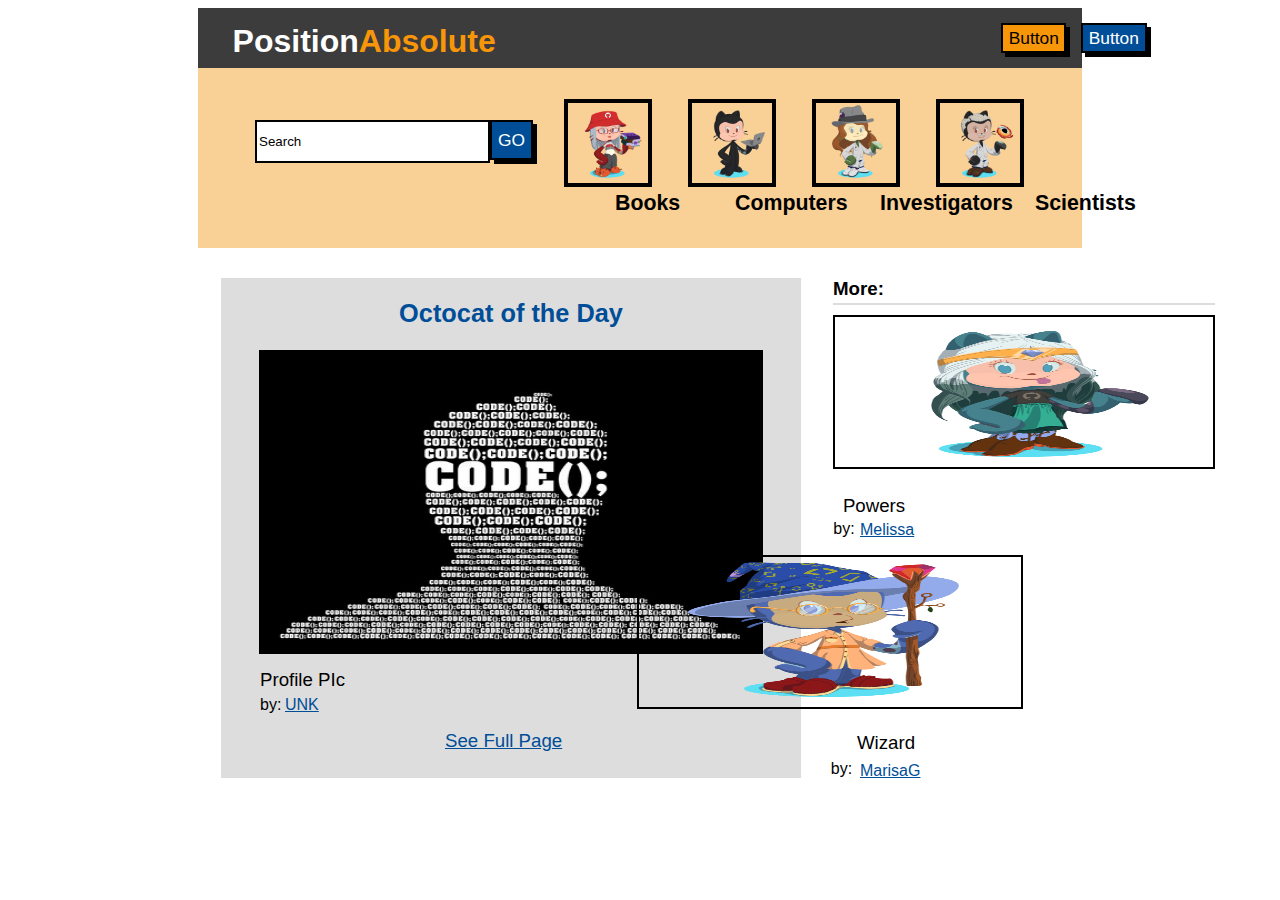
<file: example/index.html>
<!DOCTYPE html>
<html lang="en">
<head>
   <meta charset="UTF-8">
   <link rel="stylesheet" href="style.css">
   <meta name="viewport" content="width=device-width, initial-scale=1.0">
   <title>Examples</title>
</head>
<body>
   <div class="nav">
      <h1 class = "position">Position</h1><h1 class="absolute">Absolute</h1>
      <button class="join" type="button">Button</button>
      <button class="login" type="button">Button</button>
   </div>
   <div class="container-two">
      <form id="search-bar"> 
         <input type="search" id="search" name="b" value="Search"  placeholder="Search...">
         <button class="go" type="button">GO</button>
      </form>
      <div class='image-container'>
         <img src="./images/bookWorkOctocat.png" alt="" class="altImg">
         <img src="./images/computerOctocat.png" alt="" class="altImg">
         <img src="./images/investigativeOctocat.png" alt="" class="altImg">
         <img src="./images/madScientistOctocat.png" alt="" class="altImg">
      </div>
      <div>
         <h3 class="octocats01">Books</h3>
         <h3 class="octocats02">Computers</h3>
         <h3 class="octocats03">Investigators</h3>
         <h3 class="octocats04">Scientists</h3>
      </div>
   </div>
   <div class="container-one">
      <div class="title">
         <h2 class="daily-cat">Octocat of the Day</h2><br>
         <img class="prof01" src="./images/altProfile.jpeg" alt=''>
         <p class="prof-title">Profile PIc</p>
         <p class="author">by:</p>
         <a class="username" href="">UNK</a>
         <a class="see-full" href="">See Full Page</a>
      </div>
   </div>
   <div class="recommended">
      <h3 class="recommended-title">More:</h3>
   </div>
   <div class="recommended-content">
      <img class="cat01" src="./images/powerOctocat.png" alt="">
      <p class="small-title01">Powers</p>
      <p class="author-two">by:</p>
      <a class="username-two" href="">Melissa</a>
      <img class="cat02" src="./images/wizardOctocat.png" alt="">
      <p class="small-title02">Wizard</p>
      <p class="author-three">by:</p>
      <a class="username-three" href="">MarisaG</a>
   </div>
</body>
</html>
</file>
<file: example/style.css>
.nav {
    display: flex;
    background-color: #3D3C3C;
    width: 70%;
    height: 60px;
    margin: auto;
}
#search {
    height: 43px; 
    width: 235px; 
    border: solid black 2pt;
}

.position {
    margin-left: 35px;
    margin-top: 15px;
    font-family: Arial;
    color: white;
}

.absolute {
    margin-top: 15px;
    font-family: Arial;
    color: #F89609;
}

.join {
    display: inline-block;
    margin-left: 505px;
    background-color: #F89609;
    font-family: Arial;
    color: black;
    height: 30px;
    width: 65px;
    border: solid black 2pt;
    margin-top: 15px;
    font-size: 13pt;
    box-shadow: black 4px 4px;
    margin-right: 15px;
}

.login {
    background-color: #004E98;
    font-family: Arial;
    color: white;
    height: 30px;
    width: 75px;
    border: solid black 2pt;
    margin-top: 15px;
    font-size: 13pt;
    box-shadow: black 4px 4px;
}

.container-two {
    display: flex;
    margin: auto;
    background-color: #F9D095;
    width: 70%;
    height: 180px;
}

#search-bar {
    position: absolute;
    top: 120px;
    left: 255px;
}

.go {
    background-color: #004E98;
    font-family: Arial;
    color: white;
    height: 40px;
    width: 43px;
    border: solid black 2pt;
    font-size: 13pt;
    box-shadow: black 4px 4px;
    position: absolute;
    margin-left: 0px;
}

.image-container {
    display: flex;
    justify-content: space-evenly;
    margin-left: 331px;
    background-color: #F9D095;
    width: 60%;
    height: 150px;
    align-items: center;
}
.altImg {
    border: solid black 3pt;
    width: 80px; 
    height: 80px;
}

.octocats01 {
    position: absolute;
    top: 170px;
    left: 615px;
    font-family: Arial;
    font-size: 16pt;
}
.octocats02 {
    position: absolute;
    top: 170px;
    left: 735px;
    font-family: Arial;
    font-size: 16pt;
}

.octocats03 {
    position: absolute;
    top: 170px;
    left: 880px;
    font-family: Arial;
    font-size: 16pt;
}
.octocats04 {
    position: absolute;
    top: 170px;
    left: 1035px;
    font-family: Arial;
    font-size: 16pt;
}

.container-one {
    display: flex;
    margin: auto;
    background-color: #DDDDDD;
    margin-left: 213px;
    margin-top: 30px;
    width: 580px;
    height: 500px;
}

.title {
    display: flex;
    margin: auto;
    background-color: #DDDDDD;
    margin-top: 0px;
    width: 580px;
    height: 50px;
    justify-content: center;
}

.daily-cat {
    font-family: Arial;
    color: #004E98;
    text-align: center;
    font-size: 19pt;
}

.prof01 {
    position: absolute;
    top: 350px;
    border: solid black 2pt;
    height: 300px; 
    width: 500px;
}

.prof-title {
        position: absolute;
        top: 650px;
        left: 260px;
        font-family: Arial;
        color: black;
        text-align: center;
        font-size: 14pt;
}

.author {
    position: absolute;
    top: 680px;
    left: 260px;
    font-family: Arial;
    color: black;
    text-align: center;
    font-size: 12pt;
}

.username {
    position: absolute;
    top: 696px;
    left: 285px;
    font-family: Arial;
    color: #004E98;
    text-align: center;
    font-size: 12pt;
    text-decoration: underline;
}

.see-full {
    position: absolute;
    top: 730px;
    left: 445px;
    font-family: Arial;
    color: #004E98;
    text-align: center;
    font-size: 14pt;
    text-decoration: underline;
}

.like-count {
        position: absolute;
        top: 650px;
        left: 740px;
        font-family: Arial;
        color: black;
        text-align: center;
        font-size: 14pt;
}

.recommended {
    display: flex;
    height: 25px;
    width: 382px;
    background-color: white;
    border-bottom: solid #DDDDDD 2pt;
    margin: auto;
    margin-left: 825px;
    margin-top: -500px;
}

.recommended-title {
    font-family: Arial;
    margin-top: 0px;
}

.recommended-content {
    display: flex;
    height: 500px;
    width: 382px;
    background-color: white;
    margin: auto;
    margin-left: 825px;
    margin-top: 10px;
    justify-content: center;
}

.cat01 {
    border: solid black 2pt;
    height: 150px; 
    width: 382px;
}

.cat02 {
    position: absolute;
    margin-top: 240px;
    margin-right: 388px;
    border: solid black 2pt;
    height: 150px; 
    width: 382px;

}

.small-title01 {
        position: absolute;
        margin-top: 180px;
        margin-right: 300px;
        font-family: Arial;
        color: black;
        text-align: center;
        font-size: 14pt;
}

.small-title02 {
    position: absolute;
    margin-top: 417px;
    margin-right: 276px;
    font-family: Arial;
    color: black;
    text-align: center;
    font-size: 14pt;
}

.author-two {
        position: absolute;
        margin-top: 205px;
        margin-right: 360px;
        font-family: Arial;
        color: black;
        text-align: center;
        font-size: 12pt;
}

.username-two {
    position: absolute;
    top: 521px;
    left: 860px;
    font-family: Arial;
    color: #004E98;
    text-align: center;
    font-size: 12pt;
    text-decoration: underline;
}

.author-three {
    position: absolute;
    margin-top: 445px;
    margin-right: 365px;
    font-family: Arial;
    color: black;
    text-align: center;
    font-size: 12pt;
}

.username-three {
    position: absolute;
    top: 762px;
    left: 860px;
    font-family: Arial;
    color: #004E98;
    text-align: center;
    font-size: 12pt;
    text-decoration: underline;
}

.heart-two {
    position: absolute;
    top: 493px;
    left: 1148px;
}

.like-count-two {
        position: absolute;
        top: 480px;
        left: 1185px;
        font-family: Arial;
        color: black;
        text-align: center;
        font-size: 14pt;
}

.heart-three {
    position: absolute;
    top: 728px;
    left: 1150px;
}

.like-count-three {
        position: absolute;
        top: 715px;
        left: 1190px;
        font-family: Arial;
        color: black;
        text-align: center;
        font-size: 14pt;
}
</file>
